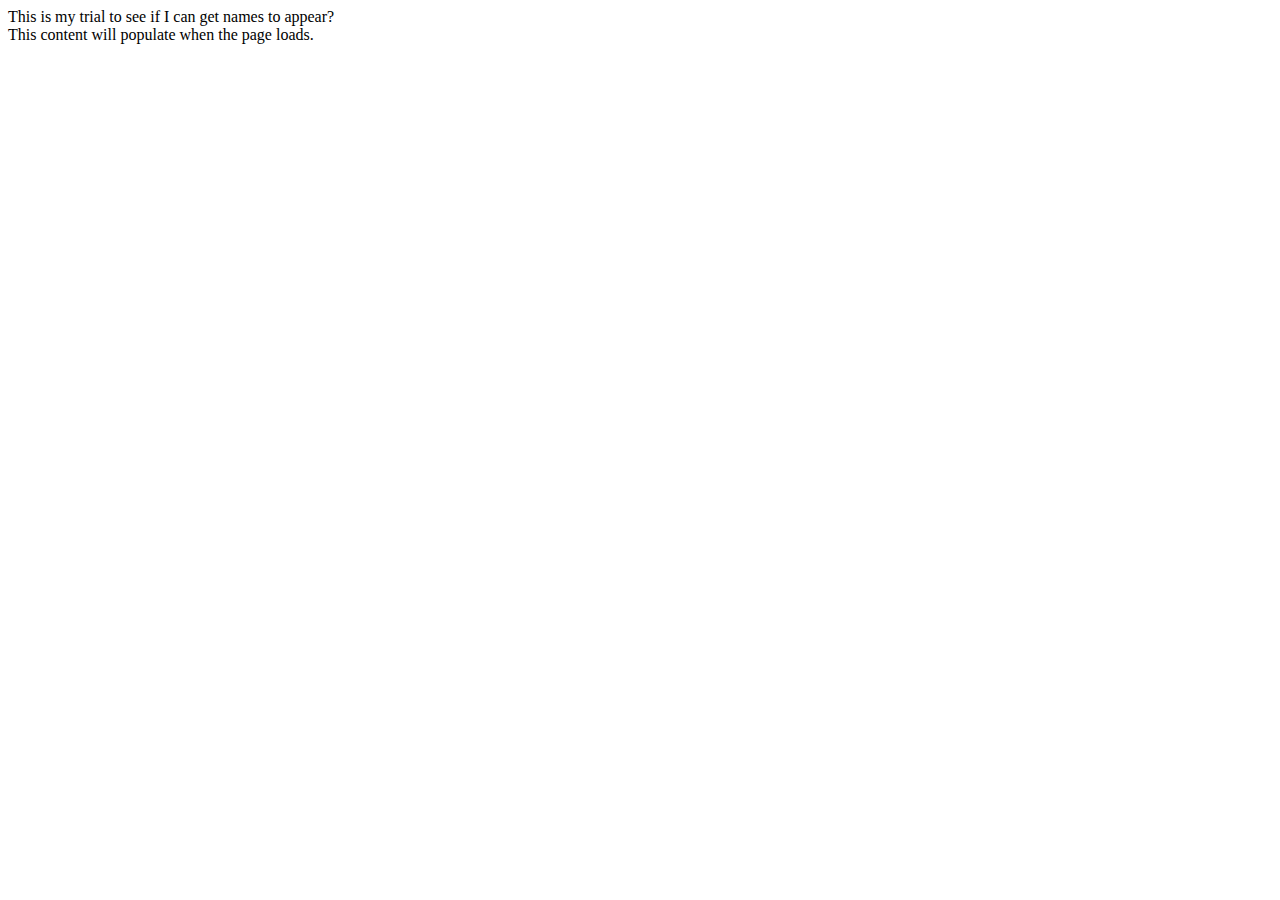
<file: Ortiz/HTML/get.html>
<html lang="">
    <body onload="callGetFromDirectory()">
    This is my trial to see if I can get names to appear?
    <script>

        function callGetFromDirectory()
        {
            (async () =>
            {
                const rawResponse = await fetch('http://localhost:8000/API/employee/3765',
            {
                Method: 'GET',
                Mode: 'cors',
                Headers:
                {
                   'Accept': 'application/json',
                   'Content-Type': 'application/json'
                }
            });
            const response = await rawResponse.json();
        document.getElementById('content-to-change-on-page-load').innerHTML = "This is a list of the employee IDs" +response.employee_id+ "." ;
        })();
        }
    </script>

    <br>
    <div id="content-to-change-on-page-load">This content will populate when the page loads.</div>

</body>
</html>
</file>
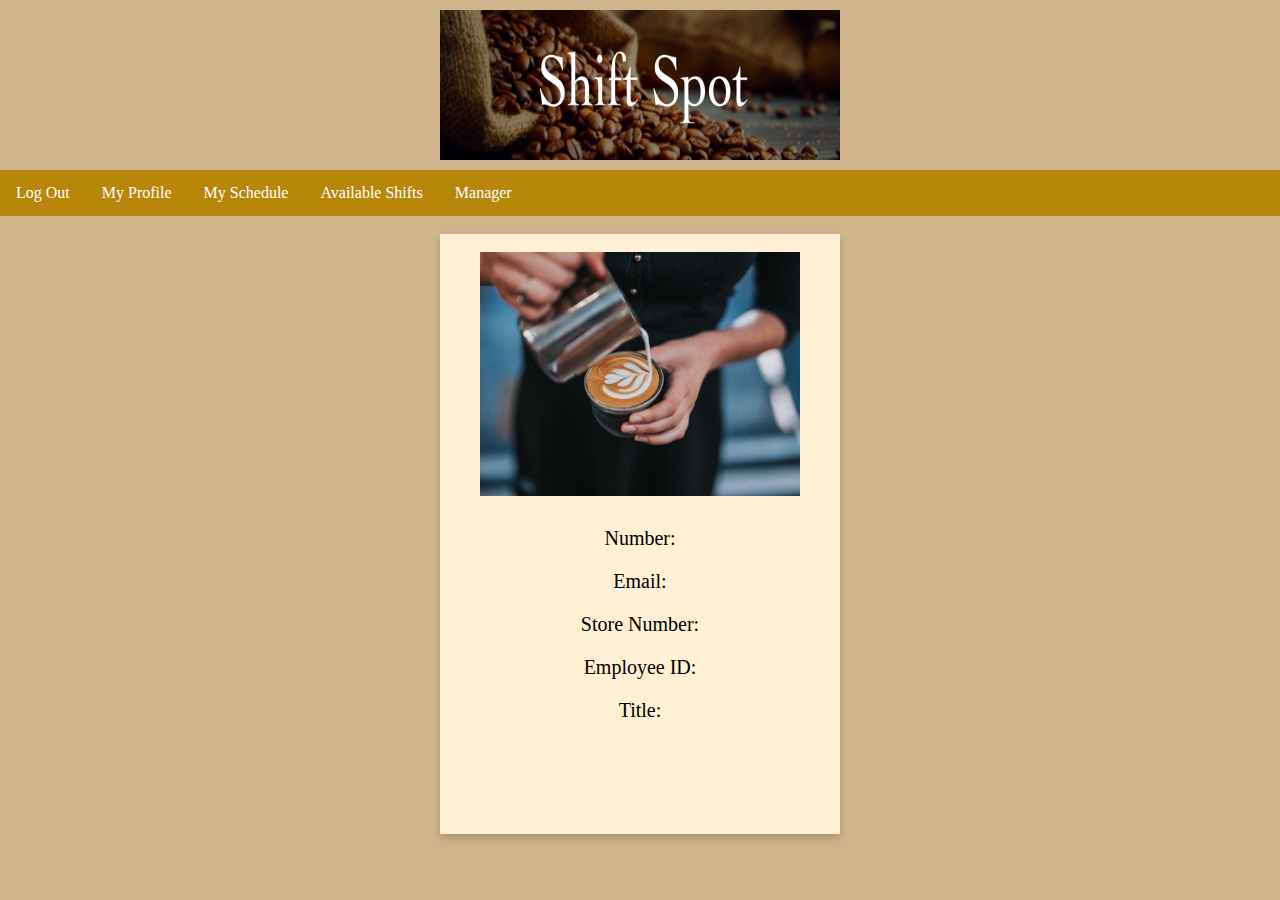
<file: Ortiz/HTML/Profile.html>
<!DOCTYPE html>
<html lang="en">
<head>
    <title>Profile</title>
    <link rel="stylesheet" href="csspage.css">
    <link rel="stylesheet" href="profile.css">
</head>
<body onload="callGetFromDirectory()">
<img src="coffeesp.png" alt="coffee logo" width="400" height="150" class="coffee logo">
<div>
    <ul>
        <li class="menu"><a href="ShiftSpot.html">Log Out</a></li>
        <li class="menu"><a href="Profile.html">My Profile</a></li>
        <li class="menu"><a href="Schedule.html">My Schedule</a></li>
        <li class="menu"><a href="PickUp.html">Available Shifts</a></li>
        <li class="menu"><a href="Manager.html">Manager</a></li>
    </ul>
</div>
<br />
<div class="card">
    <br />
    <img src="barista.jpg" alt="barista" style="width:80%">
    <h1 id= "name" ></h1>
    <p id= "number" class="title">Number: </p>
    <p id= "email" class="title">Email: </p>
    <p id= "store_number" class="title">Store Number: </p>
    <p id= "emp_id" class="title">Employee ID: </p>
    <p id= "job_pos" class="title">Title: </p>


</div>
<script>

    function callGetFromDirectory()
    {
        (async () =>
        {
            var emp_id = sessionStorage.getItem("emp_id");
            const rawResponse = await fetch('http://localhost:8000/API/employee/'+emp_id,
                {
                    Method: 'GET',
                    Mode: 'cors',
                    Headers:
                        {
                            'Accept': 'application/json',
                            'Content-Type': 'application/json'
                        }
                });
            const response = await rawResponse.json();
            document.getElementById('name').innerHTML = response.first_name +" "+ response.last_name;
            document.getElementById('number').innerHTML = "Phone Number: " +response.phone_number;
            document.getElementById('email').innerHTML = "Email: " +response.email;
            document.getElementById('store_number').innerHTML = "Cafe Number: " +response.cafe_id;
            document.getElementById('emp_id').innerHTML = "Employee ID: " +response.employee_id;
            document.getElementById('job_pos').innerHTML = "Title: " +response.job_pos;
            sessionStorage.setItem("job_pos",response.job_pos);
        })();
    }
</script>

<br>

</body>
</html>
</file>
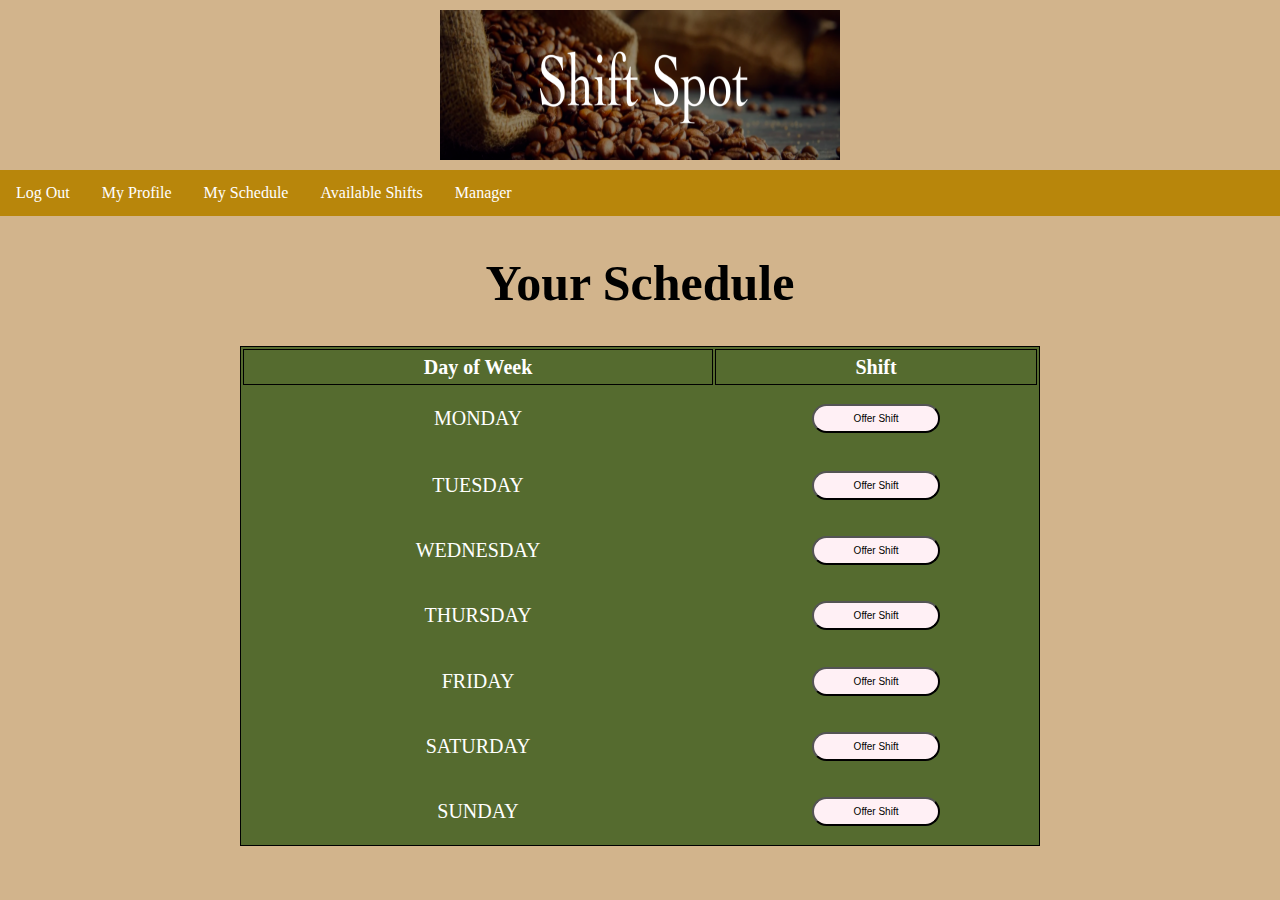
<file: Ortiz/HTML/Schedule.html>
<!DOCTYPE html>
<html lang="en">
<head>
    <title>Schedule</title>
    <link rel="stylesheet" href="csspage.css">
    <link rel="stylesheet" href="STable.css">
</head>
<body onload="callGetFromShift()">
<img src="coffeesp.png" alt="coffee logo" width="400" height="150" class="coffee logo">
<div>
    <ul>
        <li class="menu"><a href="ShiftSpot.html">Log Out</a></li>
        <li class="menu"><a href="Profile.html">My Profile</a></li>
        <li class="menu"><a href="Schedule.html">My Schedule</a></li>
        <li class="menu"><a href="PickUp.html">Available Shifts</a></li>
        <li class="menu"><a href="Manager.html">Manager</a></li>
    </ul>
</div>
    <H1>Your Schedule</H1>
    <table>
        <tr>
            <th>Day of Week</th>
            <th>Shift</th>
        </tr>
        <tr>
            <td>MONDAY </td>
            <td class= "title">
                <div id= "shift_id_mon"></div>
                <div>
                    <button type="submit" onclick = "sendShift('monday')">Offer Shift</button>
                </div>
            </td>
        <tr>
        <tr>
        <td> TUESDAY </td>
        <td class= "title">
            <div id= "shift_id_tues"></div>
            <div>
                <button type="submit" onclick = "sendShift('tuesday')">Offer Shift</button>
            </div>
        </td>
        </tr>
        <tr>
            <td>WEDNESDAY </td>
            <td class= "title">
                <div id= "shift_id_wed"></div>
                <div>
                    <button type="submit" onclick = "sendShift('wednesday')">Offer Shift</button>
                </div>
            </td>
        </tr>
        <tr>
            <td>THURSDAY </td>
            <td class= "title">
                <div id= "shift_id_thurs"></div>
                <div>
                    <button type="submit" onclick = "sendShift('thursday')">Offer Shift</button>
                </div>
            </td>
        </tr>
        <tr>
            <td>FRIDAY</td>
            <td class= "title">
                <div id= "shift_id_fri"></div>
                <div>
                    <button type="submit" onclick = "sendShift('friday')">Offer Shift</button>
                </div>
            </td>
        </tr>
        <tr>
        <td>SATURDAY</td>
        <td class= "title">
            <div id= "shift_id_sat"></div>
            <div>
                <button type="submit" onclick = "sendShift('saturday')">Offer Shift</button>
            </div>
        </td>
        <tr>
        <td>SUNDAY</td>
        <td class= "title">
            <div id= "shift_id_sun"></div>
            <div>
                <button type="submit" onclick = "sendShift('sunday')">Offer Shift</button>
            </div>
        </td>
    </table>
<script>
    function callGetFromShift()
    {
        (async () =>
        {
            var emp_id = sessionStorage.getItem("emp_id");
            const rawResponse = await fetch('http://localhost:8000/API/shift/'+emp_id,
                {
                    Method: 'GET',
                    Mode: 'cors',
                    Headers:
                        {
                            'Accept': 'application/json',
                            'Content-Type': 'application/json'
                        }
                });
            const response = await rawResponse.json();
            document.getElementById('shift_id_mon').innerHTML = response[0].shift_id;
            document.getElementById('shift_id_tues').innerHTML = response[1].shift_id;
            document.getElementById('shift_id_wed').innerHTML = response[2].shift_id;
            document.getElementById('shift_id_thurs').innerHTML = response[3].shift_id;
            document.getElementById('shift_id_fri').innerHTML = response[4].shift_id;
            document.getElementById('shift_id_sat').innerHTML = response[5].shift_id;
            document.getElementById('shift_id_sun').innerHTML = response[6].shift_id;

            sessionStorage.setItem("shift_mon",  JSON.stringify(response[0]));
            sessionStorage.setItem("shift_tues",  JSON.stringify(response[1]));
            sessionStorage.setItem("shift_wed",  JSON.stringify(response[2]));
            sessionStorage.setItem("shift_thurs",  JSON.stringify(response[3]));
            sessionStorage.setItem("shift_fri",  JSON.stringify(response[4]));
            sessionStorage.setItem("shift_sat",  JSON.stringify(response[5]));
            sessionStorage.setItem("shift_sun",  JSON.stringify(response[6]));

        })();
    }
        function sendShift(day_of_week) {
            mondayShift = JSON.parse(sessionStorage.getItem("shift_mon"));
            tuesdayShift = JSON.parse(sessionStorage.getItem("shift_tues"));
            wednesdayShift = JSON.parse(sessionStorage.getItem("shift_wed"));
            thursdayShift = JSON.parse(sessionStorage.getItem("shift_thurs"));
            fridayShift = JSON.parse(sessionStorage.getItem("shift_fri"));
            saturdayShift = JSON.parse(sessionStorage.getItem("shift_sat"));
            sundayShift = JSON.parse(sessionStorage.getItem("shift_sun"));

            var shift = mondayShift;

            if (day_of_week == "monday") {
                shift = mondayShift;
            }
            else if (day_of_week == "tuesday") {
                shift = tuesdayShift;
            }
            else if (day_of_week == "wednesday") {
                shift = wednesdayShift;
            }
            else if (day_of_week == "thursday") {
                shift = thursdayShift;
            }
            else if (day_of_week == "friday") {
                shift = fridayShift;
            }
            else if (day_of_week == "saturday") {
                shift = saturdayShift;
            }
            else {
                shift = sundayShift;
            }
                (async () => {
                    const rawResponse = await fetch('http://localhost:8000/API/shift/post_shift',
                        {
                            method: 'POST',
                            mode: 'cors',
                            headers:
                                {
                                    'Accept': 'application/json',
                                    'Content-Type': 'application/json'
                                },
                            body: JSON.stringify(
                                {
                                    "sft_id": shift.sft_id,
                                    "cafe_id": shift.cafe_id,
                                    "employee_id": shift.employee_id,
                                    "shift_id": shift.shift_id,
                                    "day_of_week": shift.day_of_week,
                                    "available": "available"
                                }
                            )
                        });
                    const response = await rawResponse.json();
                    alert ("Shift has been offered up on Available shift page")
                })();
        }

</script>

<br>


</body>
</html>
</file>
<file: Ortiz/HTML/csspage.css>
.logo
{
    margin: auto;
    display: flex;
    align-items: center;
    padding: 10px;
}

body  {
background-color: tan;

  margin: 0;
  font-family: "Times New Roman", Times, serif;
  font-weight: 400;
  color: white;
}
ul {
  list-style-type: none;
  margin: 0;
  padding: 0;
  overflow: hidden;
  background-color: darkgoldenrod;
}

.menu
{
  float: left;
  
}

li a
{
  display: block;
  color: white;
  text-align: center;
  padding: 14px 16px;
  text-decoration: none;
}

li a:hover {
  background-color: brown;

}
h1
{
  text-align: center;
}

.citations {
  display: inline;
  color: blue;
  padding: 0;
}

.card {
  box-shadow: 0 4px 8px 0 rgba(0, 0, 0, 0.2);
  max-width: 300px;
  height: 150px;
  margin: 5px;
  text-align:center;
  background-color: black;}

.schedule-card {
  box-shadow: 0 4px 8px 0 rgba(0, 0, 0, 0.2);
  max-width: 300px;
  height: 150px;
  margin: 5px;
  float: left;
  padding: 20px;
  text-align:center;
  background-color: black;}
</file>
<file: Ortiz/HTML/profile.css>
.card {
    box-shadow: 0 4px 8px 0 rgba(0, 0, 0, 0.2);
    max-width: 400px;
    height: 600px;
    margin: auto;
    text-align: center;
    background-color: papayawhip;
}

.title {
    color: black;
    font-size: 20px;
}

h1 {
    text-decoration: none;
    font-size: 40px;
    color: maroon;
}
</file>
<file: Ortiz/HTML/STable.css>
h1 {
    margin-top: 3%;
    text-align: center;
    font-weight: bold;
    font-size: 50px;
    color: black;
}

table {
    margin-left: auto;
    margin-right: auto;
    width: 800px;
    border: 1px solid black;
    height: 500px;
    text-align: center;
    background-color: darkolivegreen;

}

th {
    text-align: center;
    border: 1px solid black;
}


button {
    background-color: lavenderblush;
    color: black;
    border-radius: 25px;
    padding: 7px 10px;
    margin: 8px;
    cursor: pointer;
    width: 40%;
    font-size: 10px;
}

tr{
    font-size: 20px;
}
</file>
